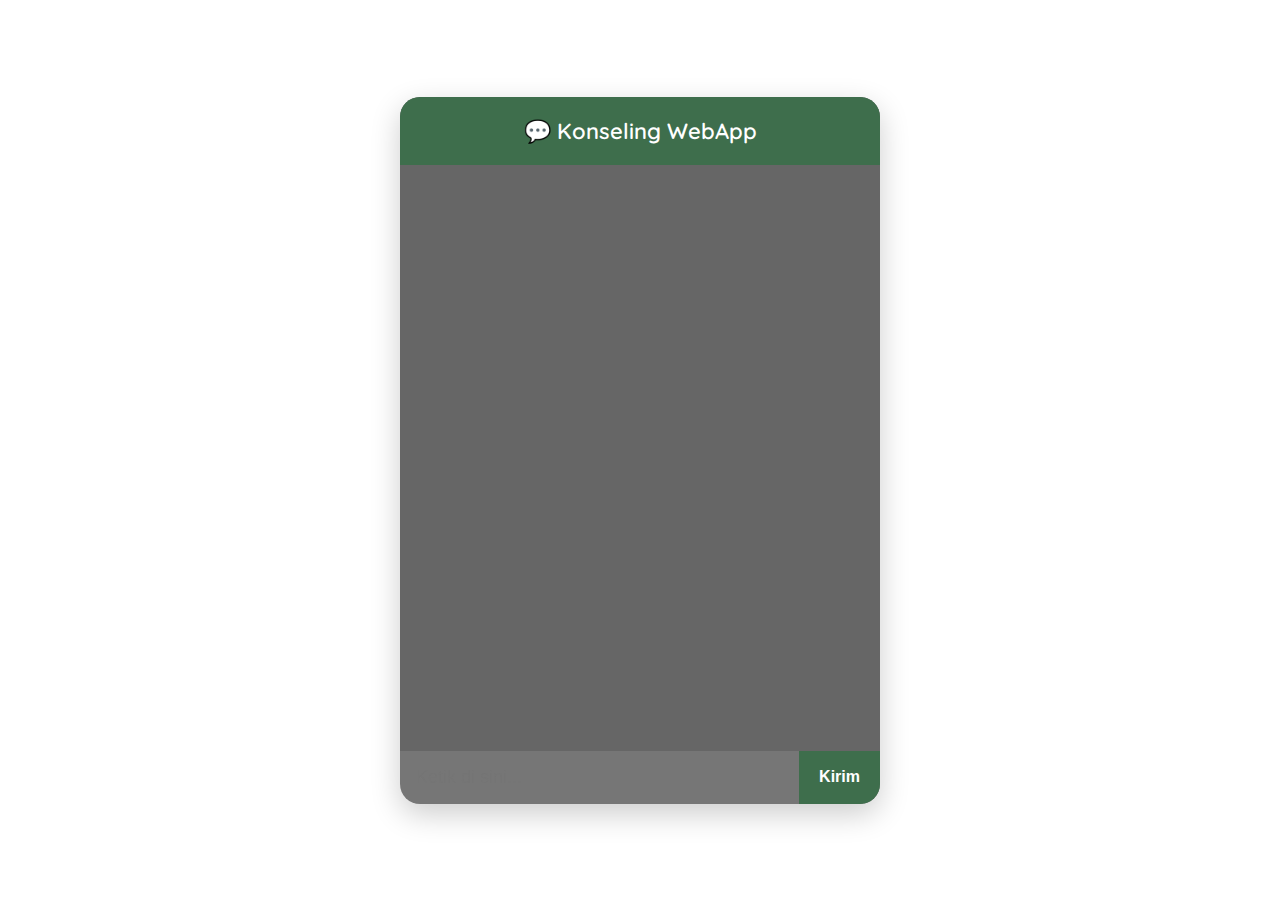
<file: index.html>
<!DOCTYPE html>
<html lang="id">
<head>
    <meta charset="UTF-8">
    <meta name="viewport" content="width=device-width, initial-scale=1.0">
    <title>Konseling WebApp</title>
    <link rel="stylesheet" href="style.css">
</head>
<body>
    <div class="chat-container">
        <div class="chat-header">💬 Konseling WebApp</div>
        <div class="chat-box" id="chatBox"></div>
        <div class="chat-input">
            <input type="text" id="userInput" placeholder="Ketik di sini..." autocomplete="off">
            <button onclick="sendMessage()">Kirim</button>
        </div>
    </div>
    <script src="script.js"></script>
</body>
</html>
</file>
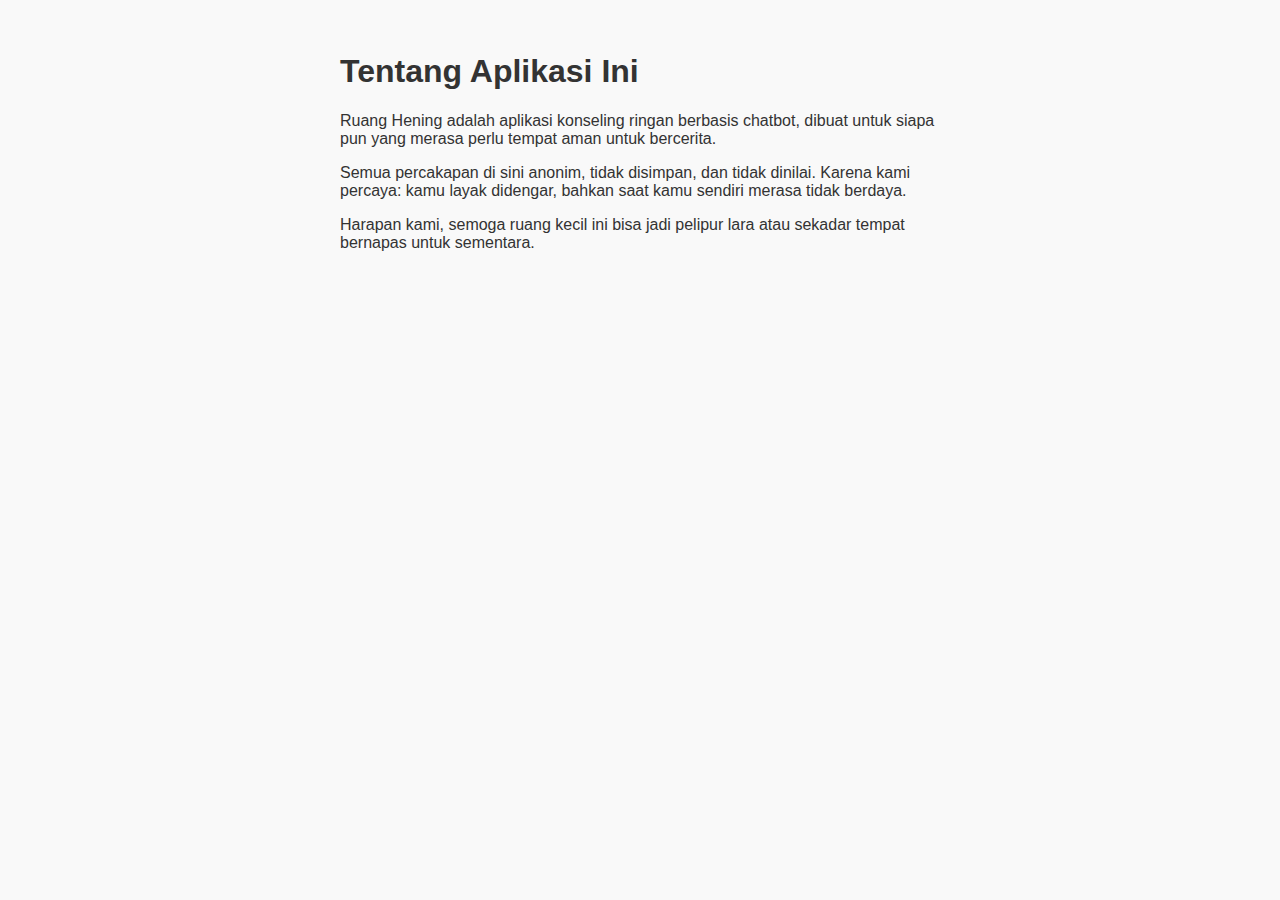
<file: about.html>
<!DOCTYPE html>
<html lang="id">
<head>
    <meta charset="UTF-8">
    <title>Tentang Ruang Hening</title>
    <style>
        body { font-family: sans-serif; padding: 2rem; background-color: #f9f9f9; color: #333; max-width: 600px; margin: auto; }
    </style>
</head>
<body>
    <h1>Tentang Aplikasi Ini</h1>
    <p>Ruang Hening adalah aplikasi konseling ringan berbasis chatbot, dibuat untuk siapa pun yang merasa perlu tempat aman untuk bercerita.</p>
    <p>Semua percakapan di sini anonim, tidak disimpan, dan tidak dinilai. Karena kami percaya: kamu layak didengar, bahkan saat kamu sendiri merasa tidak berdaya.</p>
    <p>Harapan kami, semoga ruang kecil ini bisa jadi pelipur lara atau sekadar tempat bernapas untuk sementara.</p>
</body>
</html>
</file>
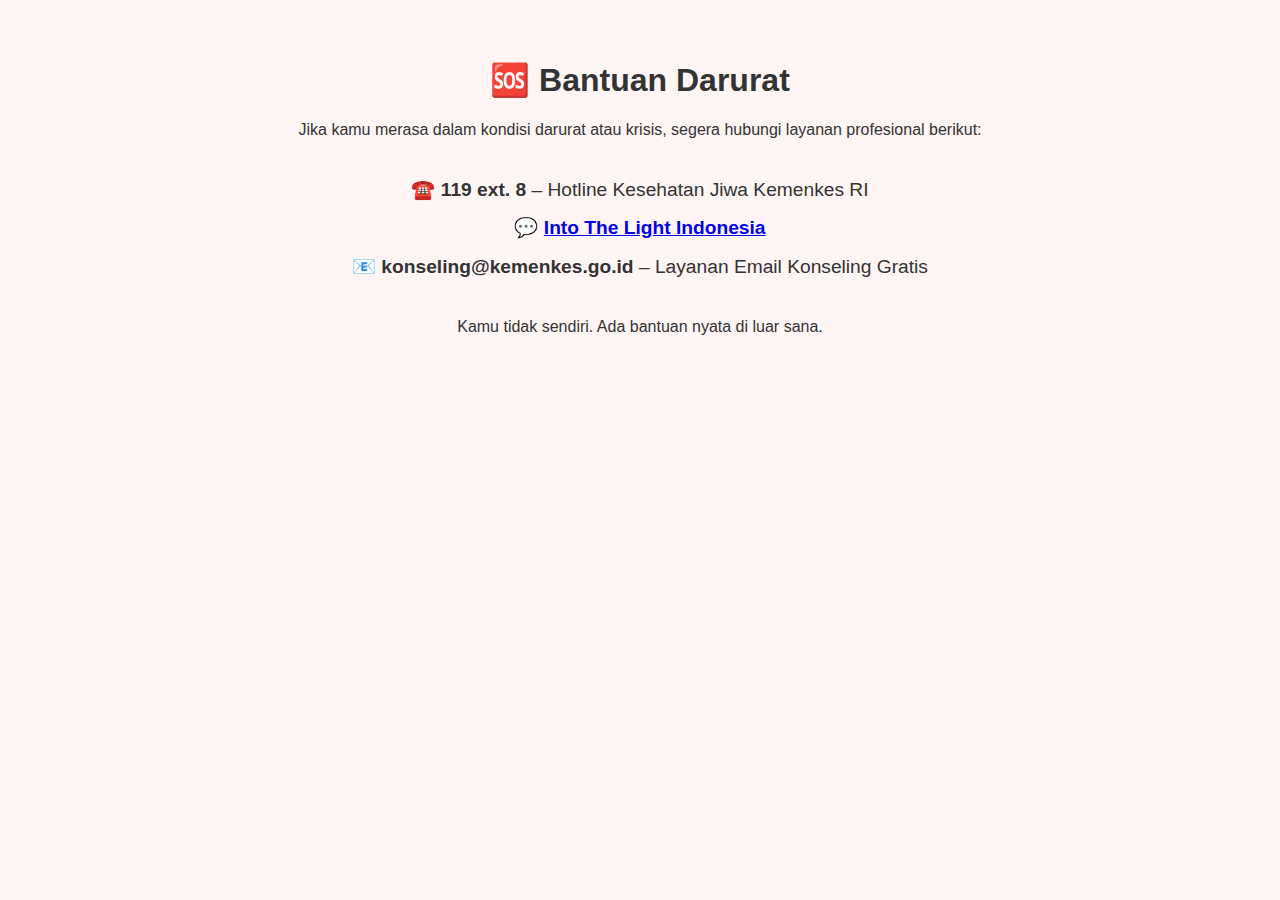
<file: bantuan.html>
<!DOCTYPE html>
<html lang="id">
<head>
    <meta charset="UTF-8">
    <title>Butuh Bantuan Serius? - Ruang Hening</title>
    <style>
        body { font-family: sans-serif; padding: 2rem; background-color: #fff5f5; color: #333; text-align: center; }
        .kontak { margin: 2rem auto; font-size: 1.2rem; line-height: 2; }
    </style>
</head>
<body>
    <h1>🆘 Bantuan Darurat</h1>
    <p>Jika kamu merasa dalam kondisi darurat atau krisis, segera hubungi layanan profesional berikut:</p>
    <div class="kontak">
        ☎️ <strong>119 ext. 8</strong> – Hotline Kesehatan Jiwa Kemenkes RI<br>
        💬 <strong><a href="https://bit.ly/ITLhelp" target="_blank">Into The Light Indonesia</a></strong><br>
        📧 <strong>konseling@kemenkes.go.id</strong> – Layanan Email Konseling Gratis
    </div>
    <p>Kamu tidak sendiri. Ada bantuan nyata di luar sana.</p>
</body>
</html>
</file>
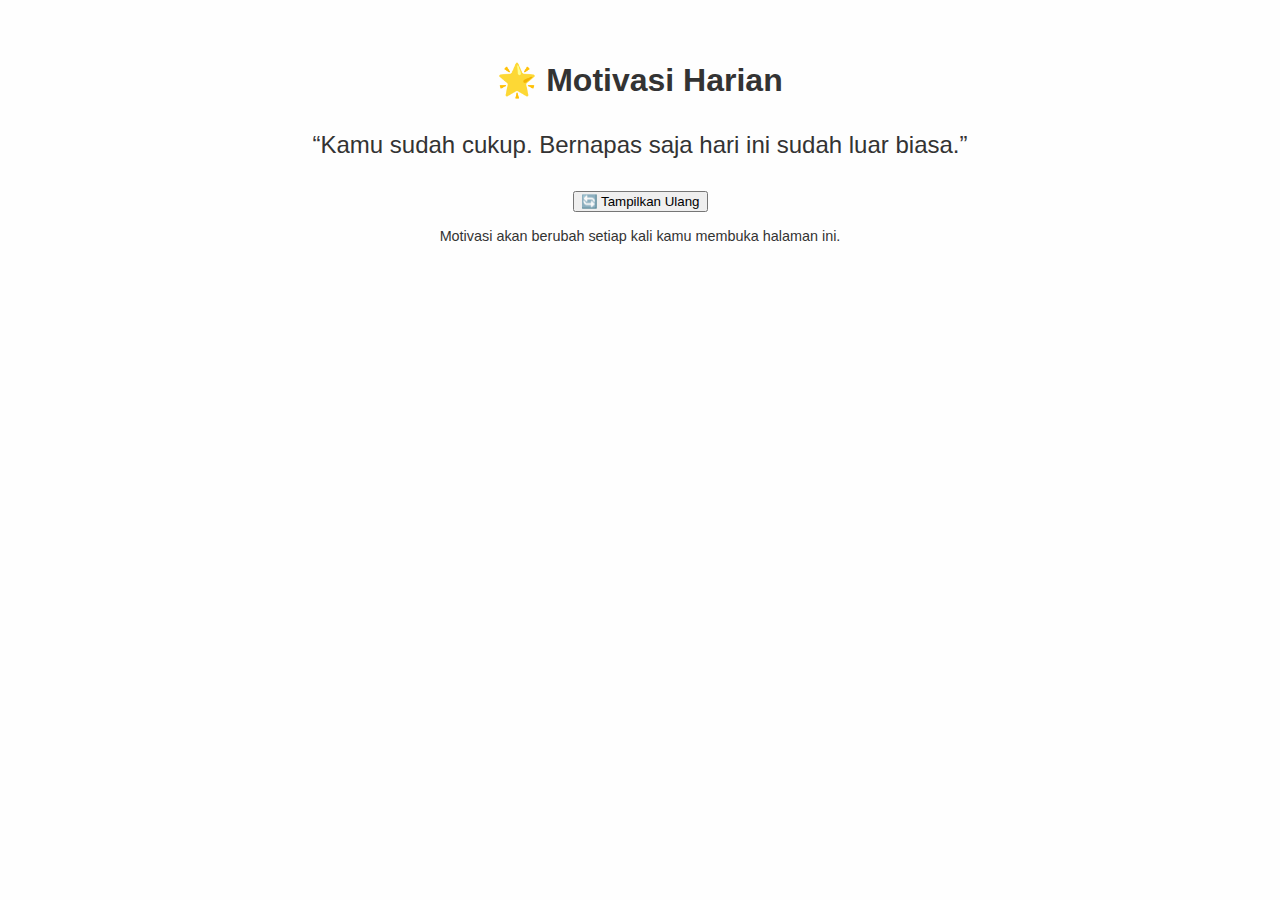
<file: motivasi.html>
<!DOCTYPE html>
<html lang="id">
<head>
    <meta charset="UTF-8">
    <title>Motivasi Harian - Ruang Hening</title>
    <meta name="description" content="Motivasi harian dari Ruang Hening, untuk kamu yang sedang lelah dan butuh semangat.">
    <style>
        body { font-family: sans-serif; padding: 2rem; background-color: #fefefe; color: #333; text-align: center; }
        .quote { font-size: 1.5rem; margin: 2rem 0; }
        .refresh { margin-top: 1rem; font-size: 0.9rem; }
    </style>
</head>
<body>
    <h1>🌟 Motivasi Harian</h1>
    <div class="quote" id="quoteBox">“Kamu sudah cukup. Bernapas saja hari ini sudah luar biasa.”</div>
    <button onclick="window.location.reload()">🔄 Tampilkan Ulang</button>
    <div class="refresh">Motivasi akan berubah setiap kali kamu membuka halaman ini.</div>
    <script>
        const quotes = [
            "“Kamu sudah cukup. Bernapas saja hari ini sudah luar biasa.”",
            "“Setiap orang punya waktu dan kecepatannya sendiri. Kamu tidak tertinggal.”",
            "“Hari ini boleh lelah. Besok kamu bisa mulai lagi.”",
            "“Kamu bukan beban. Kamu sedang berjuang.”",
            "“Pelan-pelan tidak apa-apa. Yang penting kamu tetap ada.”"
        ];
        const quoteBox = document.getElementById("quoteBox");
        quoteBox.innerText = quotes[Math.floor(Math.random() * quotes.length)];
    </script>
</body>
</html>
</file>
<file: style.css>
@import url('https://fonts.googleapis.com/css2?family=Quicksand:wght@400;600&display=swap');

body {
    font-family: 'Quicksand', sans-serif;
    background: url(https://images.unsplash.com/photo-1470770841072-f978cf4d019e?ixid=M3w1MzA5NjF8MHwxfHNlYXJjaHwxfHxuaWdodCUyMHNreXxlbnwwfHx8fDE3MTc0NzU4NTd8MA&ixlib=rb-4.0.3&auto=format&fit=crop&w=1500&q=80) no-repeat center center fixed;
    background-size: cover;
    margin: 0;
    padding: 0;
    min-height: 100vh;
    display: flex;
    justify-content: center;
    align-items: center;
    color: white;
}

.chat-container {
    width: 95%;
    max-width: 480px;
    background-color: rgba(0, 0, 0, 0.6);
    border-radius: 20px;
    box-shadow: 0 10px 30px rgba(0,0,0,0.2);
    overflow: hidden;
    display: flex;
    flex-direction: column;
    backdrop-filter: blur(4px);
}

.chat-header {
    background-color: #3e6e4c; /* Hijau lumut */
    color: white;
    padding: 20px;
    text-align: center;
    font-size: 22px;
    font-weight: 600;
}

.chat-box {
    flex-grow: 1;
    padding: 20px;
    overflow-y: auto;
    height: 65vh;
    max-height: 65vh;
    box-sizing: border-box;
    font-size: 16px;
}

.chat-input {
    display: flex;
    border-top: 1px solid #666;
    background-color: rgba(255, 255, 255, 0.1);
}

.chat-input input {
    flex-grow: 1;
    border: none;
    padding: 16px;
    font-size: 18px;
    background: none;
    color: white;
    outline: none;
}

.chat-input button {
    background-color: #3e6e4c;
    color: white;
    border: none;
    padding: 16px 20px;
    cursor: pointer;
    font-size: 16px;
    font-weight: bold;
}

.message {
    margin-bottom: 14px;
}

.message.user {
    text-align: right;
    color: #ffffff;
}

.message.bot {
    text-align: left;
    color: #ffffff;
}

a {
    text-decoration: none;
    color: #a3f7bf;
    font-weight: 600;
}
</file>
